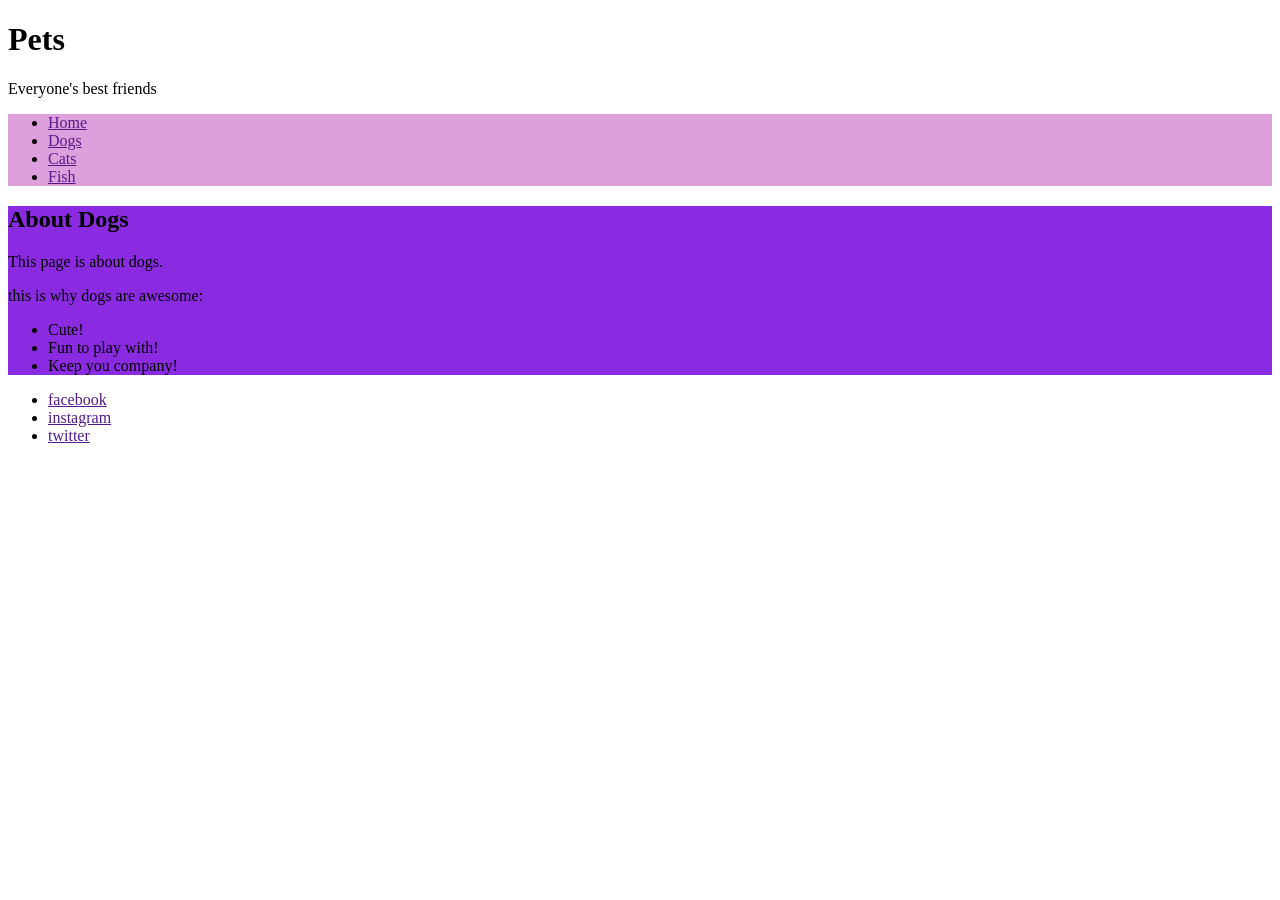
<file: pets/pets.html>
<!DOCTYPE html>
<html lang="en">
<head>
    <meta charset="UTF-8">
    <meta name="viewport" content="width=device-width, initial-scale=1.0">
    <link href="../styles.css" rel="stylesheet" type="text/css">
    <title>Pets</title>
</head>

<body>
    <header>
        <h1>Pets</h1>
            <p>Everyone's best friends</p>
            <nav class="nav-list">
                <ul>
                    <li>
                        <a href="">Home</a>
                    </li>
                    <li>
                        <a href="">Dogs</a> 
                    </li>
                    <li>
                        <a href="">Cats</a> 
                    </li>
                    <li>
                        <a href="">Fish</a> 
                    </li>
                </ul>
            </nav>
    </header>

    <main class="main-content">
        <article>
            <h2>About Dogs</h2>
                <p>This page is about dogs.</p>
                <p>this is why dogs are awesome:</p>
                    <ul>
                        <li>
                            Cute!
                        </li>
                        <li>
                            Fun to play with!
                        </li>
                        <li>
                            Keep you company!
                        </li>
                    </ul>
        </article>
    </main>

    <footer>
        <ul>
            <li>
                <a href="">facebook</a> 
            </li>
            <li>
                <a href="">instagram</a> 
            </li>
            <li>
                <a href="">twitter</a> 
            </li>
        </ul>

    </footer>
    
</body>
</html>
</file>
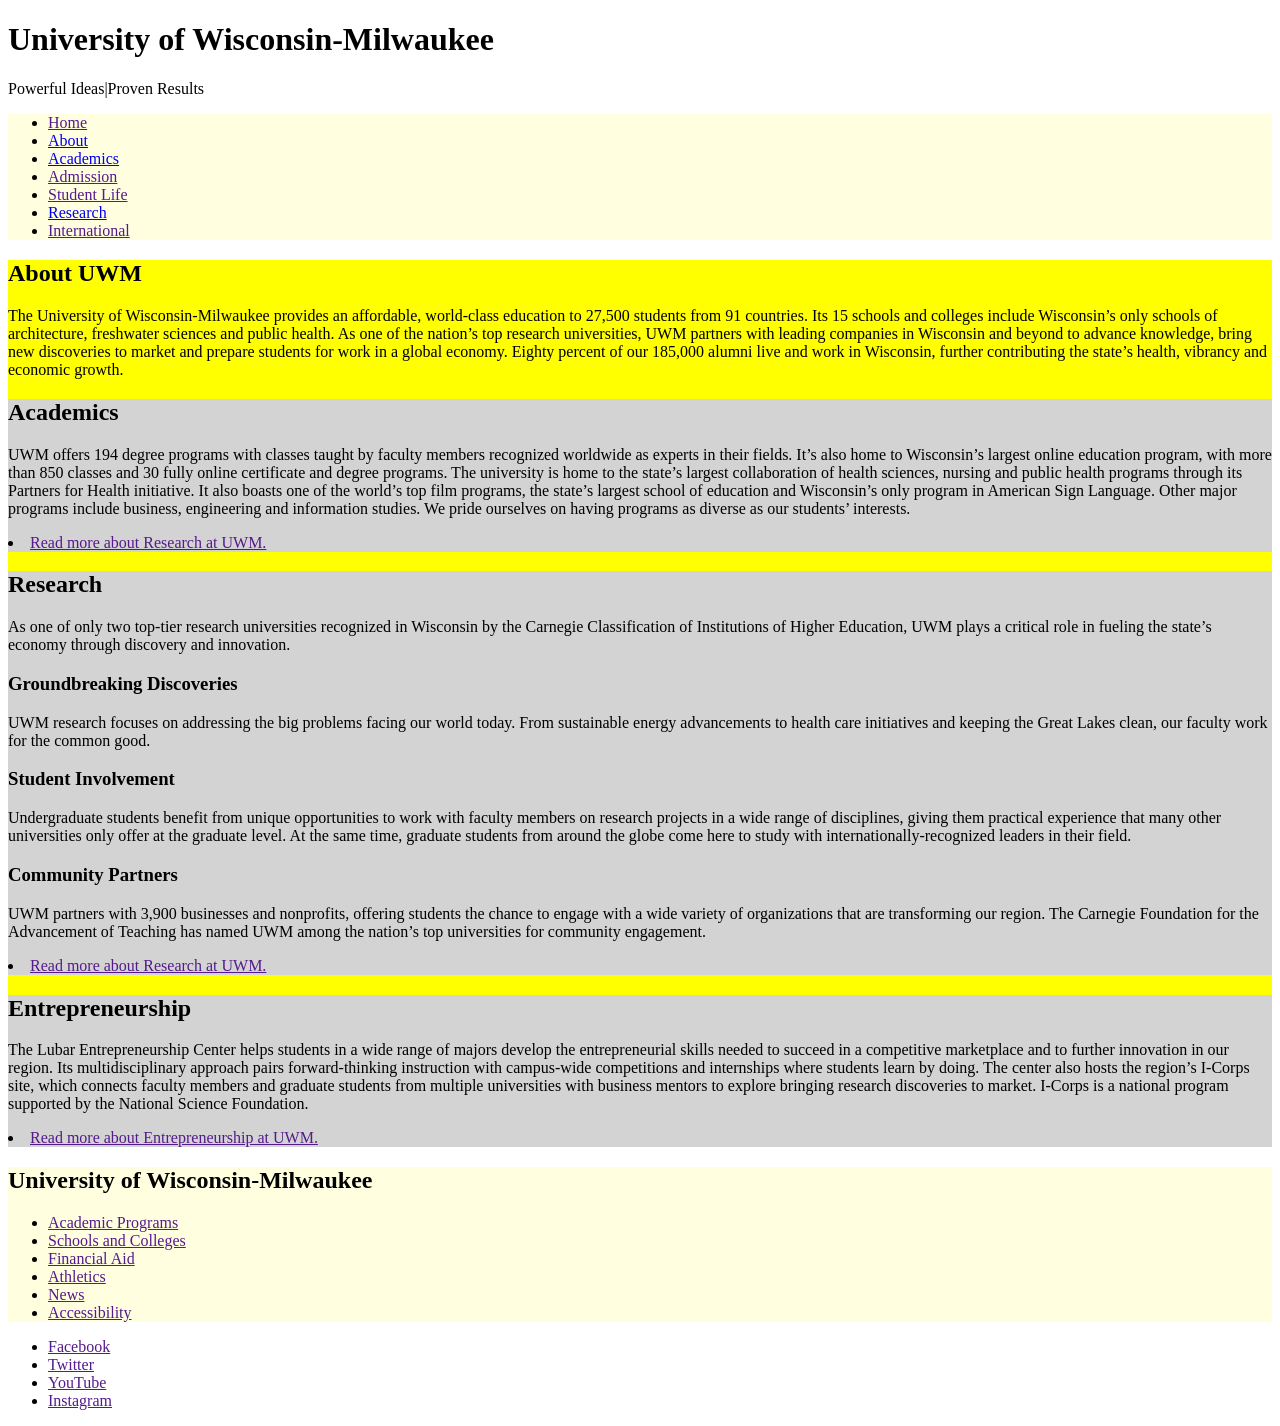
<file: uwm/uwm.html>
<!DOCTYPE html>
<html lang="en">
    <head>
        <meta charset="UTF-8">
        <meta name="viewport" content="width=device-width, initial-scale=1.0">
        <link href="../styles.css" rel="stylesheet" type="text/css">
        <title>UWM</title>
    </head>

    <body>
        <header>
            <h1>University of Wisconsin-Milwaukee</h1>
                <p>Powerful Ideas|Proven Results</p>
                <nav class="nav-header">
                    <ul>
                        <li>
                            <a href="">Home</a>
                        </li>
                        <li>
                            <a href="#About-UWM">About</a>
                        </li>
                        <li>
                            <a href="#Academics">Academics</a>
                        </li>
                        <li>
                            <a href="">Admission</a>
                        </li>
                        <li>
                            <a href="">Student Life</a>
                        </li>
                        <li>
                            <a href="#Research">Research</a>
                        </li>
                        <li>
                            <a href="">International</a>
                        </li>
                    </ul>
                </nav>
        </header>

        <main class="main-uwm">
            <article>
                <h2 id="About-UWM">About UWM</h2>
                <p>
                    The University of Wisconsin-Milwaukee provides an affordable, world-class education to 27,500 students from 91 countries. Its 15 schools and colleges include Wisconsin’s only schools of architecture, freshwater sciences and public health. 
                    As one of the nation’s top research universities, UWM partners with leading companies in Wisconsin and beyond to advance knowledge, bring new discoveries to market and prepare students for work in a global economy. 
                    Eighty percent of our 185,000 alumni live and work in Wisconsin, further contributing the state’s health, vibrancy and economic growth.
                </p>
                <section class="academics-section">
                    <h2 id="Academics">Academics</h2>
                    <p>
                        UWM offers 194 degree programs with classes taught by faculty members recognized worldwide as experts in their fields. 
                        It’s also home to Wisconsin’s largest online education program, with more than 850 classes and 30 fully online certificate and degree programs. 
                        The university is home to the state’s largest collaboration of health sciences, nursing and public health programs through its Partners for Health initiative. 
                        It also boasts one of the world’s top film programs, the state’s largest school of education and Wisconsin’s only program in American Sign Language. 
                        Other major programs include business, engineering and information studies. 
                        We pride ourselves on having programs as diverse as our students’ interests.
                    </p>
                        <li>
                            <a href="">Read more about Research at UWM.</a>
                        </li>
                </section>
                <section class="research-section">
                    <h2 id="Research">Research</h2>
                    <p>
                        As one of only two top-tier research universities recognized in Wisconsin by the Carnegie Classification of Institutions of Higher Education, 
                        UWM plays a critical role in fueling the state’s economy through discovery and innovation.
                    </p>
                <aside>
                    <h3>Groundbreaking Discoveries</h3>
                    <p>
                        UWM research focuses on addressing the big problems facing our world today. 
                        From sustainable energy advancements to health care initiatives and keeping the Great Lakes clean, our faculty work for the common good.
                    </p>
                    <h3>Student Involvement</h3>
                    <p>
                        Undergraduate students benefit from unique opportunities to work with faculty members on research projects in a wide range of disciplines, 
                        giving them practical experience that many other universities only offer at the graduate level. 
                        At the same time, graduate students from around the globe come here to study with internationally-recognized leaders in their field.
                    </p>
                    <h3>Community Partners</h3>
                    <p>
                        UWM partners with 3,900 businesses and nonprofits, offering students the chance to engage with a wide variety of organizations that are transforming our region. 
                        The Carnegie Foundation for the Advancement of Teaching has named UWM among the nation’s top universities for community engagement.
                    </p>
                    <li>
                        <a href="">Read more about Research at UWM.</a>
                    </li>
                </aside>
                </section>
                <section class="entrepreneurship-section">
                    <h2>Entrepreneurship</h2>
                    <p>
                        The Lubar Entrepreneurship Center helps students in a wide range of majors develop the entrepreneurial skills needed to succeed in a competitive marketplace and to further innovation in our region. 
                        Its multidisciplinary approach pairs forward-thinking instruction with campus-wide competitions and internships where students learn by doing. 
                        The center also hosts the region’s I-Corps site, which connects faculty members and graduate students from multiple universities with business mentors to explore bringing research discoveries to market. 
                        I-Corps is a national program supported by the National Science Foundation.
                    </p>
                    <li>
                        <a href="">Read more about Entrepreneurship at UWM.</a>
                    </li>
                </section>
            </article>
        </main>

        <footer>
            <nav class="nav-footer">
            <h2>University of Wisconsin-Milwaukee</h2>
                <ul>
                    <li>
                        <a href="">Academic Programs</a>
                    </li>
                    <li>
                        <a href="">Schools and Colleges</a>
                    </li>
                    <li>
                        <a href="">Financial Aid</a>
                    </li>
                    <li>
                        <a href="">Athletics</a>
                    </li>
                    <li>
                        <a href="">News</a>
                    </li>
                    <li>
                        <a href="">Accessibility</a>
                    </li>
                </ul>
            </nav>
            <ul>
                <li>
                    <a href="">Facebook</a>
                </li>
                <li>
                    <a href="">Twitter</a>
                </li>
                <li>
                    <a href="">YouTube</a>
                </li>
                <li>
                    <a href="">Instagram</a>
                </li>
            </ul>
        </footer>
    </body>
</html>
</file>
<file: styles.css>
.nav-list {
    background-color: plum;
}


.main-content {
    background-color: blueviolet;
}


.main-uwm {
    background-color: yellow;
}


.academics-section {
    background-color: lightgray;
}


.research-section {
    background-color: lightgray;
}


.entrepreneurship-section {
    background-color: lightgray;
}


.nav-footer {
    background-color: lightyellow;
}


.nav-header {
    background-color: lightyellow;
}
</file>
